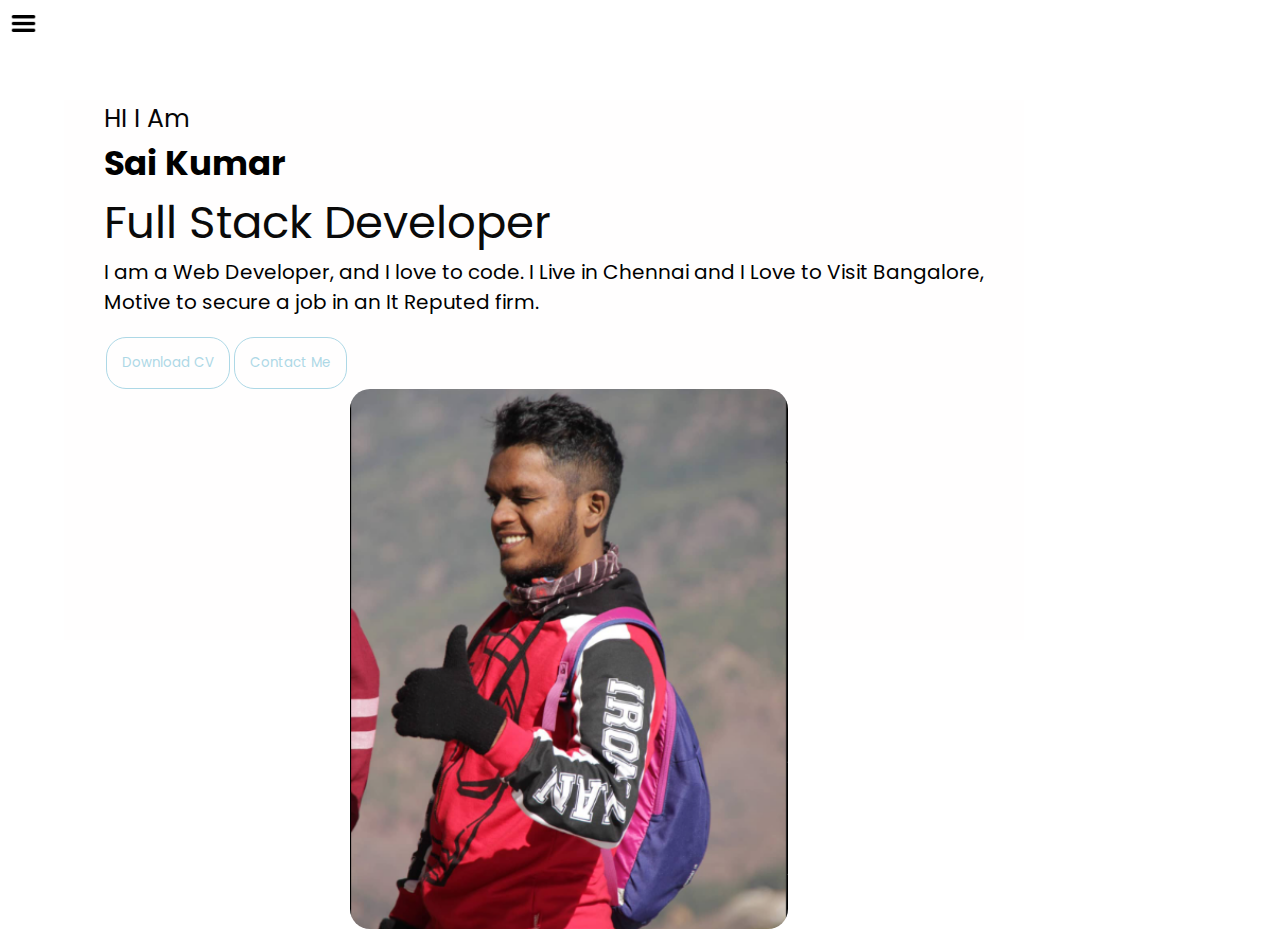
<file: Sai Kumar POFO/index.html>
<!DOCTYPE html>
<html lang="en">
<head>
  <meta charset="UTF-8">
  <meta http-equiv="X-UA-Compatible" content="IE=edge">
  <meta name="viewport" content="width=device-width, initial-scale=1.0">
  <link rel="stylesheet" href="style.css">
  <title>Document</title>
</head>
<body>
    <div class="container">
      <div class="sidenav sidenavGo">
        <nav>
          <ul>
            <li><a href="/">Home</a></li>
            <li><a href="/intro.html">My Intro</a></li>
            <li><a href="/Experiences.html">Experiences</a></li>
            <li><a href="/github.html">Github</a></li>
            <li><a href="/contact.html">Contact Me</a></li>
          </ul>
        </nav>
      </div>
      <div class="main">
        <div class="hamburger">
          <img src="Hamburger_icon.svg.png " class="ham" width="27px">
          <img src="close.png" class="close" width="27px">
        </div>
        <div class="infoContainer">
          <div class="devInfo">
            <span class="hello">HI I Am </span>
            <span class="name">Sai Kumar </span>
            <span class="about">Full Stack Developer</span>
            <span class="moreabout">I am a Web Developer, and I love to code. I Live in Chennai and I Love to Visit Bangalore,<br> Motive to secure a job in an It Reputed firm. </span>
            <div class="buttons">
              <a href="/cv.txt" target="_blank">
              <button>Download CV</button></a>
              <a href="/contact.html"><button>Contact Me</button></a>
            </div>
          </div>
          <div class="devPic">
            <img src="sai.png" alt="Sai Kumar pic">
          </div>
        </div>
      </div>
    </div>

  <script src="script.js"></script>
</body>
</html>
</file>
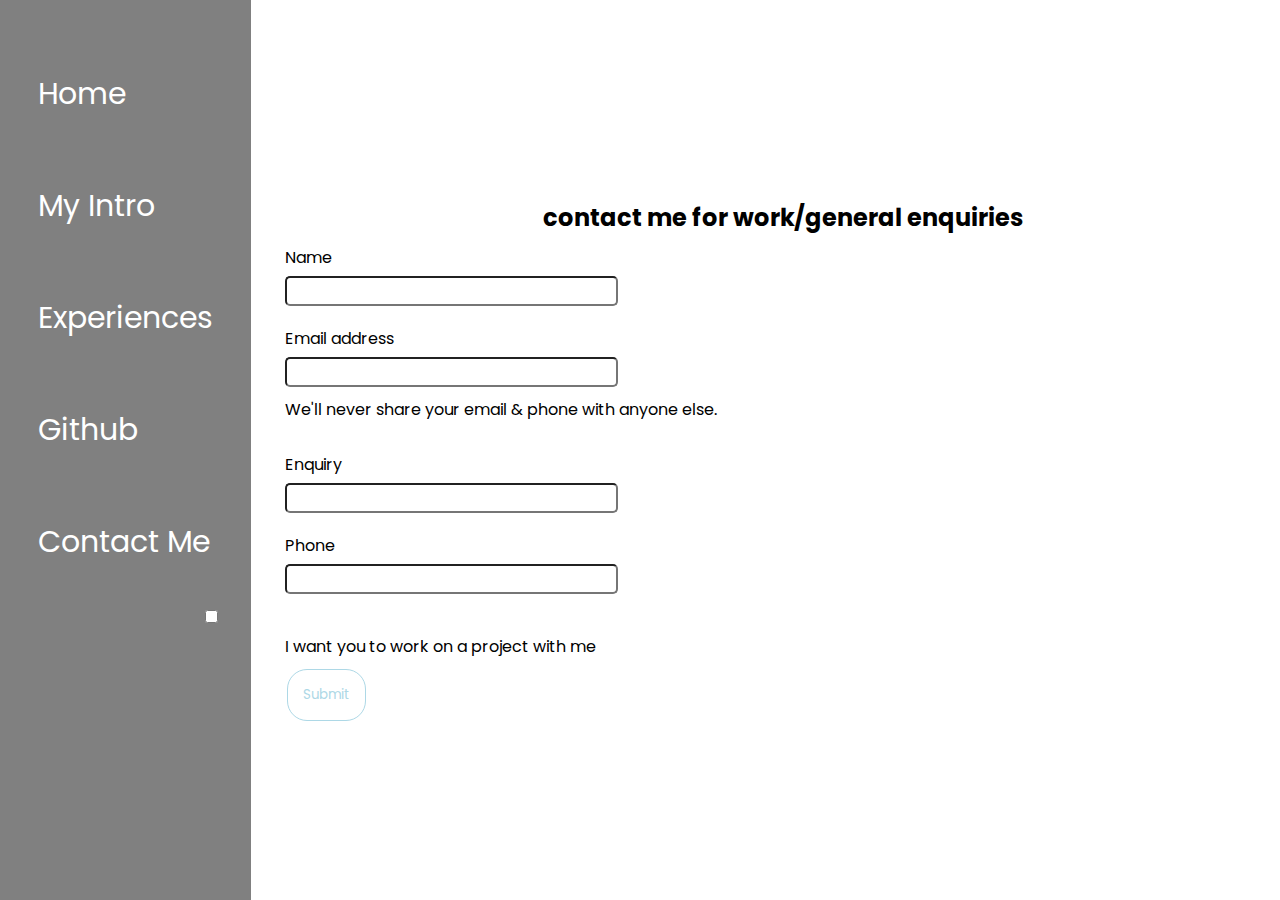
<file: Sai Kumar POFO/contact.html>
<!DOCTYPE html>
<html lang="en">
<head>
  <meta charset="UTF-8">
  <meta http-equiv="X-UA-Compatible" content="IE=edge">
  <meta name="viewport" content="width=device-width, initial-scale=1.0">
  <link rel="stylesheet" href="style.css">
  <title>Document</title>
</head>
<body>
    <div class="container">
      <div class="sidenav">
        <nav>
          <ul>
            <li><a href="/">Home</a></li>
            <li><a href="/intro.html">My Intro</a></li>
            <li><a href="/Experiences.html">Experiences</a></li>
            <li><a href="/github.html">Github</a></li>
            <li><a href="/contact.html">Contact Me</a></li>
          </ul>
        </nav>
      </div>
      <div class="main">
        <div class="contactForm">
          <h2>contact me for work/general enquiries</h2>
            <form>
              <div class="mb-3">
                <label for="exampleInputEmail1" class="form-label">Name</label>
                <input type="name" class="form-control" id="exampleInputEmail1" aria-describedby="emailHelp">
              </div>
                <div class="mb-3">
                  <label for="exampleInputEmail1" class="form-label">Email address</label>
                  <input type="email" class="form-control" id="exampleInputEmail1" aria-describedby="emailHelp">
                  <div id="emailHelp" class="form-text">We'll never share your email & phone with anyone else.</div>
                </div>
                <div class="mb-3">
                  <label for="exampleInputEmail1" class="form-label">Enquiry</label>
                  <input type="text" class="form-control" id="exampleInputEmail1" aria-describedby="emailHelp">
                </div>
                <div class="mb-3">
                  <label for="clientphone" class="form-label">Phone</label>
                  <input type="password" class="form-control" id="clientphone">
                </div>
                <div class="mb-3" id="form-check">
                  <input type="checkbox" class="form-check-input" id="isclient">
                  <label class="form-check-label" for="isclient">I want you to work on a project with me</label>
                </div>
                <button type="submit" class="btn btn-primary">Submit</button>
              </form>
        </div>
      </div>
    </div>
    <form>
  <script src="script.js"></script>
</body>
</html>
</file>
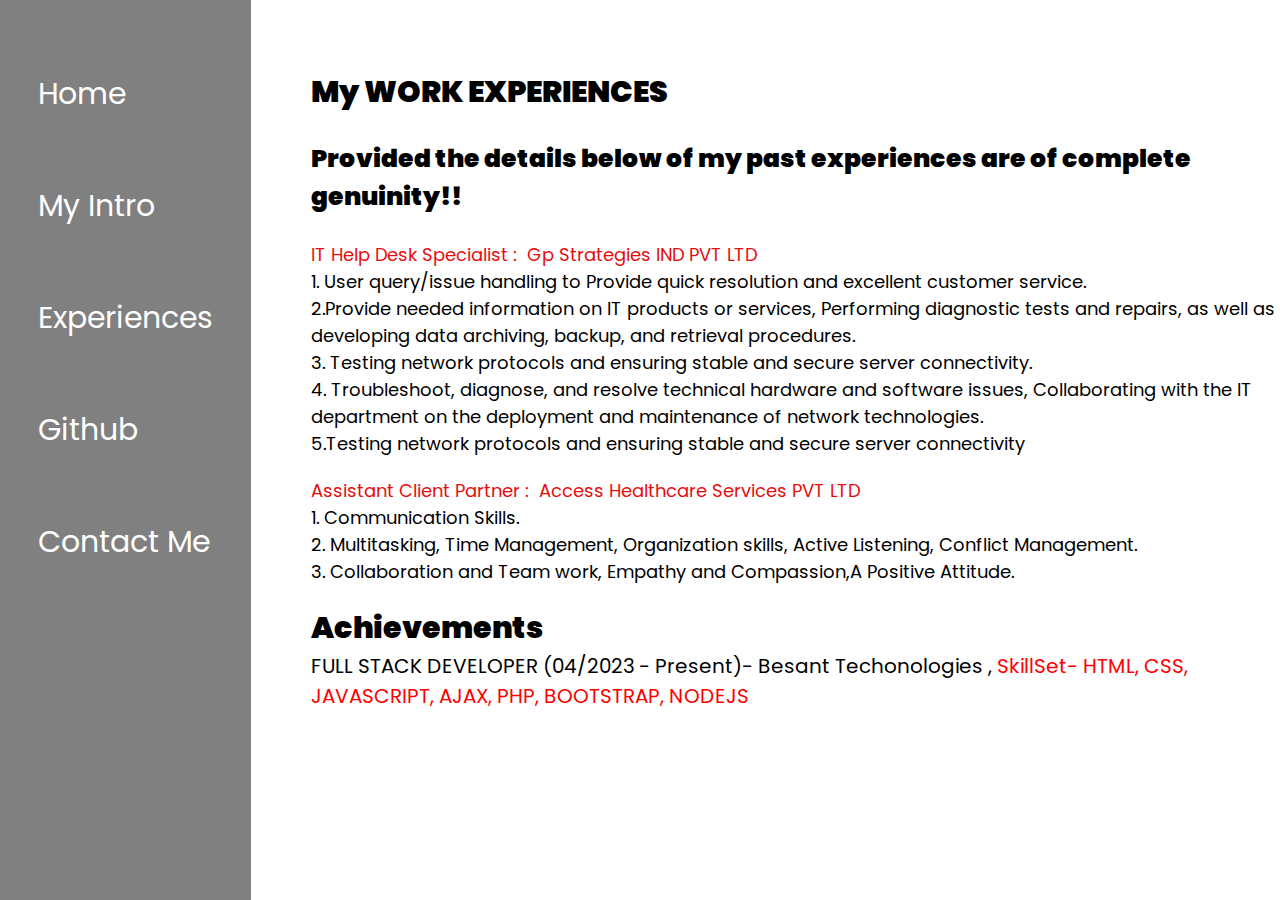
<file: Sai Kumar POFO/experiences.html>
<!DOCTYPE html>
<html lang="en">
<head>
  <meta charset="UTF-8">
  <meta http-equiv="X-UA-Compatible" content="IE=edge">
  <meta name="viewport" content="width=device-width, initial-scale=1.0">
  <link rel="stylesheet" href="style.css">
  <title>Document</title>
</head>
<body>
    <div class="container">
      <div class="sidenav">
        <nav>
          <ul>
            <li><a href="/">Home</a></li>
            <li><a href="/intro.html">My Intro</a></li>
            <li><a href="/Experiences.html">Experiences</a></li>
            <li><a href="/github.html">Github</a></li>
            <li><a href="/contact.html">Contact Me</a></li>
          </ul>
        </nav>
      </div>
      <div class="main">
        <div class="jobContainer">
            <h1>My WORK EXPERIENCES</h1>
            <br>
            <p class="exp">Provided the details below of my past experiences are of complete genuinity!!</p>
            <div class="workCompanies">
                <div class="companySkills">IT Help Desk Specialist : &nbsp;Gp Strategies IND PVT LTD            
                    <div class="company">
                        1. User query/issue handling to Provide quick resolution and excellent customer service.
                    <br>
                    2.Provide needed information on IT products or services, Performing diagnostic tests and repairs, as well as developing data archiving, backup, and
                    retrieval procedures.
                    <br>
                    3. Testing network protocols and ensuring stable and secure server connectivity.
                    <br>
                    4. Troubleshoot, diagnose, and resolve technical hardware and software issues, Collaborating with
                    the IT department on the deployment and maintenance of network technologies. 
                    <br>
                    5.Testing network protocols and ensuring stable and secure server connectivity
                    </div></div>
                <div class="companySkills">Assistant Client Partner : &nbsp;Access Healthcare Services PVT LTD
                    <div class="company">
                        1. Communication Skills. 
                        <br>
                        2. Multitasking, Time Management, Organization skills, Active Listening, Conflict Management. 
                        <br>
                        3. Collaboration and Team work, Empathy and Compassion,A Positive Attitude.
                    </div></div>
            </div>
            <div class="achievements">
                <h1>Achievements</h1>
                <p>FULL STACK DEVELOPER (04/2023 - Present)- Besant Techonologies , <span>SkillSet- HTML, CSS, JAVASCRIPT, AJAX, PHP, BOOTSTRAP, NODEJS </span></p>
            </div>
        </div>
      </div>
    </div>
    <form>
  <script src="script.js"></script>
</body>
</html>
</file>
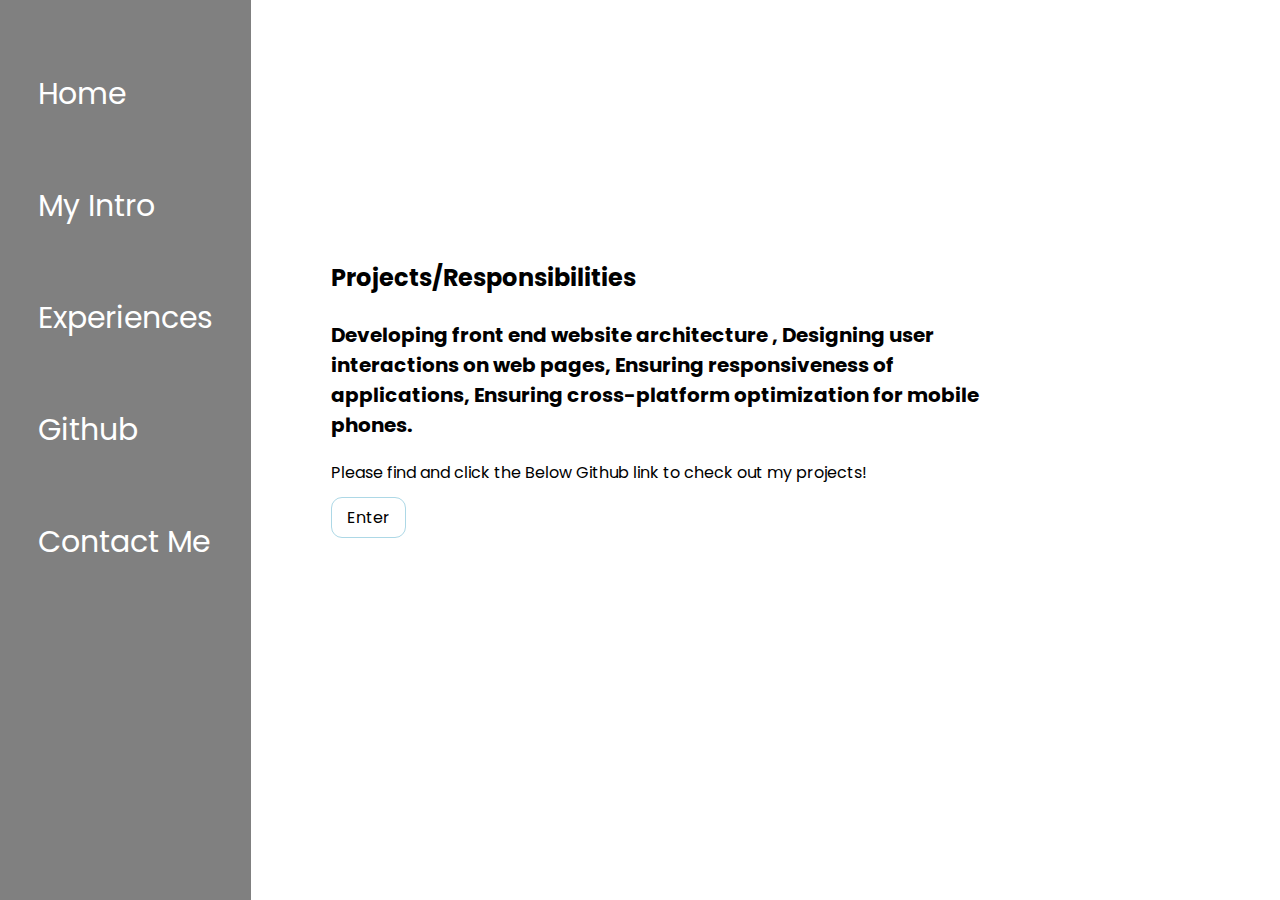
<file: Sai Kumar POFO/github.html>
<!DOCTYPE html>
<html lang="en">
<head>
  <meta charset="UTF-8">
  <meta http-equiv="X-UA-Compatible" content="IE=edge">
  <meta name="viewport" content="width=device-width, initial-scale=1.0">
  <link rel="stylesheet" href="style.css">
  <title>Document</title>
</head>
<body>
    <div class="container">
      <div class="sidenav">
        <nav>
          <ul>
            <li><a href="/">Home</a></li>
            <li><a href="/intro.html">My Intro</a></li>
            <li><a href="/Experiences.html">Experiences</a></li>
            <li><a href="/github.html">Github</a></li>
            <li><a href="/contact.html">Contact Me</a></li>
          </ul>
        </nav>
      </div>
      <div class="main">
        <div class="blog-container">
            <div class="blog-item">
                <h2>Projects/Responsibilities</h2>
                <br>
                <h3>Developing front end website architecture , 
                  Designing user interactions on web pages, 
                  Ensuring responsiveness of applications,
                   Ensuring cross-platform optimization for mobile phones.
                </h3>
                <p>Please find and click the Below Github link to check out my projects!</p>

                <a href="https://github.com/Saikumar2o7" class="gbRepo">Enter</a>
              </div>
        </div>
      </div>
    </div>

  <script src="script.js"></script>
</body>
</html>
</file>
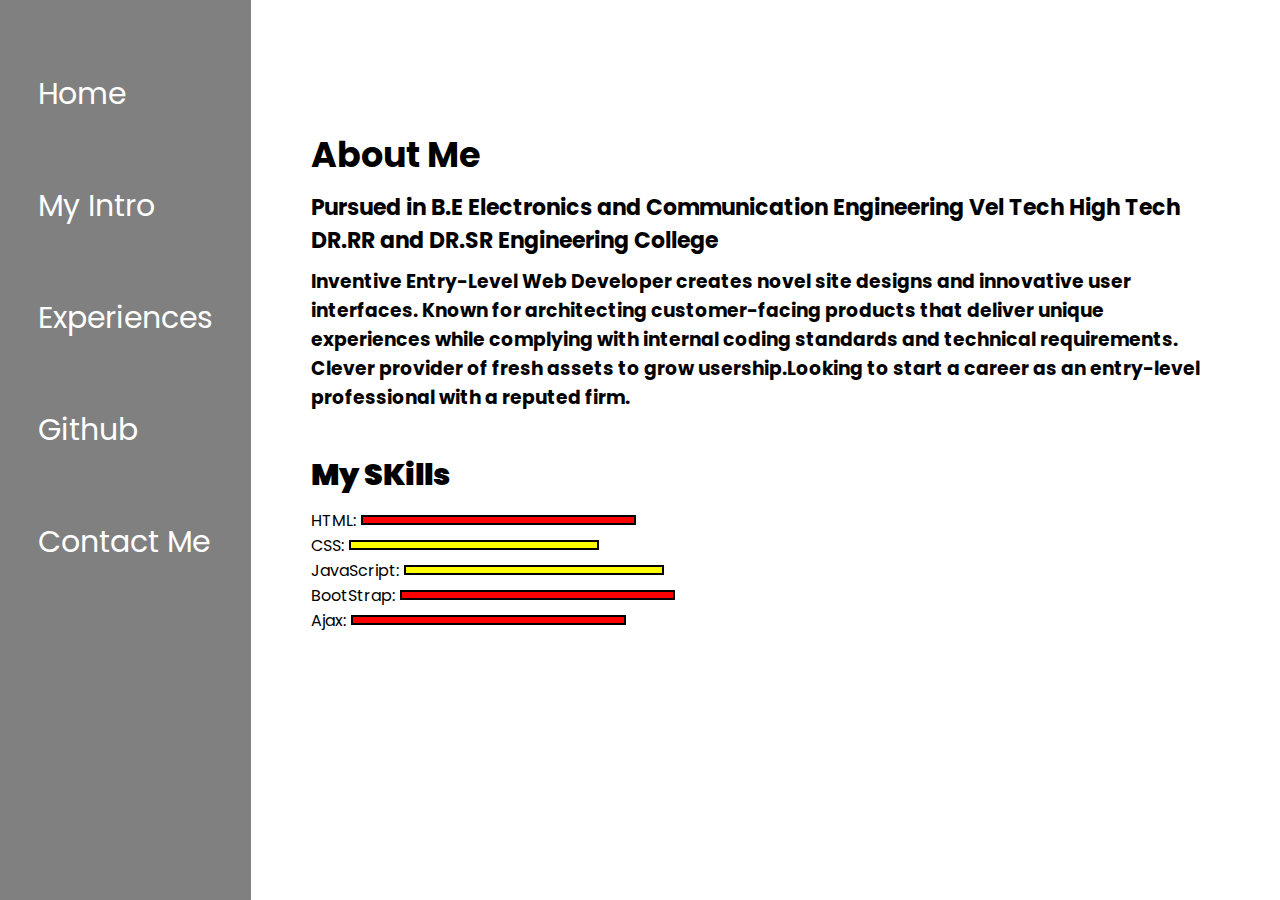
<file: Sai Kumar POFO/intro.html>
<!DOCTYPE html>
<html lang="en">
<head>
  <meta charset="UTF-8">
  <meta http-equiv="X-UA-Compatible" content="IE=edge">
  <meta name="viewport" content="width=device-width, initial-scale=1.0">
  <link rel="stylesheet" href="style.css">
  <title>Document</title>
</head>
<body>
    <div class="container">
      <div class="sidenav">
        <nav>
          <ul>
            <li><a href="/">Home</a></li>
            <li><a href="/intro.html">My Intro</a></li>
            <li><a href="/Experiences.html">Experiences</a></li>
            <li><a href="/github.html">Github</a></li>
            <li><a href="/contact.html">Contact Me</a></li>
          </ul>
        </nav>
      </div>
      <div class="main">
        <div class="myContainer">
          <div class="myInfo">
            <h1>About Me</h1>
            <h2>Pursued in B.E Electronics and Communication Engineering
                Vel Tech High Tech DR.RR and DR.SR Engineering College</h2>
            <h3>Inventive Entry-Level Web Developer creates novel site designs and innovative user interfaces. Known for architecting customer-facing
                products that deliver unique experiences while complying with internal coding standards and technical requirements. Clever provider
                of fresh assets to grow usership.Looking to start a career as an entry-level professional with a reputed firm.</h3>
                <div class="skillContainer">
                    <p>My SKills</p>
                    <div class="skillSet">HTML:<div class="skills s5"><span></span></div></div>
                    <div class="skillSet">CSS:<div class="skills s4"><span></span></div></div>
                    <div class="skillSet">JavaScript:<div class="skills s6"><span></span></div></div>
                    <div class="skillSet">BootStrap:<div class="skills s5"><span></span></div></div>
                    <div class="skillSet">Ajax:<div class="skills s5"><span></span></div></div>
                </div>
        </div>
      </div>
    </div>

  <script src="script.js"></script>
</body>
</html>
</file>
<file: Sai Kumar POFO/style.css>
@import url('https://fonts.googleapis.com/css2?family=Poppins:wght@200&display=swap');

*{
  margin: 0;
  padding: 0;
  box-sizing: border-box;
  font-family: 'Poppins', sans-serif;
}

.container{
  display: flex;
}
.sidenav{
    background-color: grey;
    height: 100vh;
}

.sidenav nav{
  padding: 38px;
}

.sidenav nav li{
  list-style: none;
  font-size: 30px;
  padding: 33px 0;
}
.sidenav nav li a{
  text-decoration: none;
  color: white;
}

.main{
  /* background-color: rgb(238, 24, 106); */
  width: 85vw;
}
.infoContainer{
  height: 60vh;
  width: 75vw;
  margin: auto;
  margin-top: 100px;
  display: flex;
  justify-content: space-around;
  background: rgb(255, 254, 254);
  flex-wrap: wrap;
}

.devPic img{
  height: 60vh;
  margin-right: -50px;
  border-radius: 20px;
  border: none;
}
.devInfo{
  display: flex;
  justify-content: center;
  flex-direction: column;
}

.hello{
  font-size: 25px;
  color: rgb(5, 5, 5);
}
.name{
  color: black ;
  font-size: 34px;
  font-weight: bold;
}
.about{
  color: rgb(10, 10, 10);
  font-size: 45px;

}
.moreabout{
  font-size: 20px;
}
.buttons{
  margin-top: 20px;
  width: 100%;
  display: flex;
}
button{
  padding: 15px;
  border-radius: 20px;
  margin: 0 2px;
  outline: none;
  border: 1px solid lightblue;
  background: transparent;
  color: lightblue;
  transition: 0.4s;
  position: relative;
  cursor: pointer;

}
button:hover{
  background: lightblue;
  transition: 0.4s;
  color: white;
}

.contactForm{
  font-family: 'Poppins', sans-serif;
  padding-top: 200px;
  padding-left:  34px;
  
}
.contactForm h2{
  font-family: 'Poppins', sans-serif;
  text-align: center;
}

.contactForm form div{
  padding: 10px 0px;
  display: flex;
  flex-direction: column;
  position: relative;

}
.contactForm form div input{
  width: 26vw;
  border-radius: 5px;
  margin: 6px 0 0 0;
  padding: 3px;
}
.form-check-input{
  position: absolute;
  top: 0%;
}
.form-check-label{
  margin-top: 20px;
}

#isclient{
  top: 0;
  left: -240px;
  position: absolute;
}

.blog-container{
  display: flex;
  justify-content: center;
  align-items: center;
  margin: auto;
  margin-top: 220px;
  padding: 40px;
  padding-left: 80px;
}

.gbRepo{
  text-decoration:  none;
  color: black;
  margin: auto;
  text-align: center;
  border: 1px solid lightblue;
  border-radius: 11px;
  margin-top: 20px;
  padding: 8px 15px;
}

.blog-item p{
  margin-bottom: 20px;
}

.gbRepo:hover{
  background: lightblue;
  transition: 0.4s;
}

.blog-item h3{
  font-size: 20px;
  width: 75%;
  margin-bottom: 20px;
  font-weight: bold;
}

.myContainer{
  height: 100vh;
  display: flex;
  justify-content: center;
  align-items: center;
  margin-top: -70px;
  padding: 60px;
}
.myContainer h2{
  margin-bottom: 10px;
  font-weight: bolder;
  font-size: 22px;
}
.myContainer h1{
  margin-bottom: 10px;
  font-size: 35px;
}
.skillContainer{
  margin-top: 40px;
}
.skillSet{
  display: flex;
  align-items: center;
}
.skillContainer p{
  margin-bottom: 10px;
  font-size: 30px;
  font-weight: 900;
}
 .skills{
  margin-left: 5px;
  width: 305px;
  height: 10px;
  background: red;
}

.s5{
  width: 275px;
  border: 2px solid black;
}
.s4{
  background: yellow;
    border: 2px solid black;
    width: 250px;
  }
  .s6{
    background: yellow;
    border: 2px solid black;
    width: 260px;
  }
  .sidenavGo{
    transform: translate(-444px , 0px);
  position: absolute;
  transition: 0.6s;
  }
  .hamburger{
    position: absolute;
    cursor: pointer;
    top: 10px;
    left: 10px;
    transition: 0.6s;

  }
  .close{
    margin-left: 185px;
    background-color: transparent;
    transition: 0.6s;
  }


.jobContainer{
  height: 100vh;
  display: flex;
  justify-content: center;
  flex-direction: column;
  margin: auto;
  padding-left: 60px;
  margin-top: -60px;
}
.jobContainer h1{
  font-size: 30px;
  font-weight: 900;
}
.jobContainer .exp{
  font-size: 25px;
  font-weight: 900;
  margin-bottom: 5px;
}
.companySkills{
  font-size: 18px;
  margin-top: 20px;
  margin-bottom: 20px;
  color: rgb(231, 13, 13);
}

.company{
  color: black;
  margin-bottom: 10px;
}

.achievements span{
  font-size: 20px ;
  color: red;
}
.achievements{
  font-size: 20px ;
}

@media(max-width:320px){
  .devPic img{
    height: 50vh;
    margin-top: 20px;
    width: 70vw;
  }
  .sidenav nav{
    padding: 4px;
    font-size: 5px;
  
  }
  .sidenav{
    background-color: grey;
    height: 100vh;
    width: 40vw;
    font-size: 5px;
}
.hello{
  font-size: 10px;
  color: rgb(5, 5, 5);
}
.name{
  color: black ;
  font-size: 34px;
  font-weight: bold;
}
.about{
  color: rgb(10, 10, 10);
  font-size: 14px;

}
.moreabout{
  font-size: 10px;
}
.buttons{
  margin-top: 10px;
  width: 50%;
  display: flex;
}
button{
  padding: 2px;
  font-size: 10px;
  cursor: pointer;

}
}

@media(max-width:768px){
  .devPic img{
    margin-top: 20px;
    margin-left: -10px;
    width: 60vw;
  }
  .sidenav nav{
    padding: 4px;
    font-size: 5px;
  
  }
  .sidenav{
    background-color: grey;
    height: 200vh;
    width: 45vw;
    font-size: small;
}
button{
  padding: 4px;
  font-size: 10px;
  cursor: pointer;
  margin-left: 10px;
}
.close{
  margin-left: -3px;
}
.sidenav{
  height: 30vh;

}
}
@media(max-width:1024px){
  .sidenav{
    background-color: grey;
    height: 200vh;
    width: 40vw;
    font-size: small;
}
.close{
  margin-left: -2px;
}
.devPic img{
  margin-top: 50px;
  margin-left: -10px;
}
.infoContainer{
  width: 100%;
  margin-left: 5px;
}
.hello{
  font-size: 10px;
  color: rgb(5, 5, 5);
}
.name{
  color: black ;
  font-size: 34px;
  font-weight: bold;
  margin-left: 1px;
}
.about{
  color: rgb(10, 10, 10);
  font-size: 14px;
  margin-left: 1px;

}
.moreabout{
  font-size: 10px;
  margin-left: 1px;
}
.buttons{
  margin-top: 10px;
  width: 50%;
  display: flex;
}
button{
  padding: 2px;
  font-size: 10px;
  cursor: pointer;

}
}

@media(max-width:1200px){
  .devPic img{
    width: 400px;
    margin-top: 40px;
  }
}

@media(max-width:1168px){
  .devPic img{
    margin-top: 50px;
  }
  .hello{
    font-size: 20px;
    color: rgb(5, 5, 5);
  }
  .name{
    color: black ;
    font-size: 44px;
    font-weight: bold;
 
  }
  .about{
    color: rgb(10, 10, 10);
    font-size: 24px;
    margin-left: 1px;
  
  }
  .moreabout{
    font-size: 17px;
    margin-left: 1px;
  }
  .sidenav{
    background-color: grey;
    height: 200vh;
    width: 40vw;
    font-size: small;
}
.myContainer{
  display: flex;
}
.myInfo{
  font-size: 10px;
  margin-top: 350px;
  height: 100vh;
}

}

@media (max-width:480px){
  .sidenav{
    background-color: grey;
    height: 200vh;
    width: 250px;
    font-size: smaller;
    
}

.sidenav nav{
  padding: 4px;
  font-size: 1px;
}
.myContainer{
  display: flex;
  width: 100%;
}
.myInfo{
  font-size: 10px;
  height: 100vh;
  width: 100%;
  font-size: 10px;
}
.sidenav{
  height: 230vh;
}
}
@media (max-width:320px){
  .sidenav{
    height: 500vh;
  }
  .myInfo{
    font-size: 10px;
    height: 100vh;
    width: 100%;
    font-size: 10px;
    
  }
  
}
@media(max-width:560px){
  .devPic img{
    margin-left: -70px;
    margin-top: 50px;
    height: 50vh;
    width: 250px;
  }
  .sidenav{
    width: 37vw;
    height: 25vh;
  }
  .infoContainer{
    width: 100%;
    padding-inline-start: 10px;
  }

}
@media(max-width:672px){
  .devPic img{
    margin-left: -70px;
    margin-top: 50px;
    height: 50vh;
    width: 250px;
  }
  .infoContainer{
    width: 100%;
    padding-inline-start: 10px;
    font-size: 20px;
  }
}



/* Media Query for my intro  */

@media(max-width:1024px){
  .sidenav{
    height:  100vh;
    padding-top: 120px;

  }
  .myInfo{
    font-size: 10px;
    height: 75vh;
    width: 100%;
    font-size: 10px;
  }

}
@media(max-width:1168px){
  .sidenav{
    height:  102vh;
    padding-top: 120px;

  }
  .myInfo{
    height: 75vh;
    width: 100%;
    font-size: 10px;
  }

}
@media(max-width:768px){
  .sidenav{
    height:  120vh;
    padding-top: 56px;

  }
  .myInfo{
    font-size: 10px;
    height: 100vh;
    width: 100%;
  }

}
@media(max-width:480px){
  .sidenav{
    height: 20vh;
    padding-top: 100px;
  }
  .myInfo{
    font-size: 10px;
    height: 100vh;
    max-width: 200px;
    margin-left: -50px;
  }
  .myInfo h1{
    font-size: 15px;
  }
  .myInfo h2{
    font-size: 18px;
  }
  .sidenav li a{
    font-size: 16px;
  }

}
@media(max-width:360px){
  .sidenav{
    height:  240vh;
    padding-top: 80px;


  }
  .myInfo{
    font-size: 10px;
    height: 85vh;
    width: 100%;
  }

}
@media(max-width:320px){
  .sidenav{
    height:  490vh;
    padding-top: 80px;

  }
  .myInfo{
    font-size: 10px;
    height: 100vh;
    width: 100%;
  }

}


/* --------Media query for experiences------------- */
@media(max-width:1168px){
  .jobContainer{
    height: 120vh;
    width: 100%;
    margin-left: auto;
  }
  .sidenav{
    height: 130vh;
    padding-top: 100px;
  }

}

@media(max-width:1024px){
 
  .jobContainer{
    height: 140vh;
    width: 100%;
    margin-left: auto;
  }
  .sidenav{
    height: 150vh;
    padding-top: 100px;
  }
}


@media(max-width:768px){
  .jobContainer{
    height: 130vh;
    width: 100%;
    margin-left: -20px;
  }
  .sidenav{
    height: 150vh;
    padding-top: 100px;
  }
}
@media(max-width:672px){
  .jobContainer{
    height: 180vh;
    width: 100%;
    margin-left: -20px;
  }
  .sidenav{
    height: 180vh;
    padding-top: 100px;
  }
}
@media (max-width:560px){
  .jobContainer{
    height: 190vh;
    width: 100%;
    margin-left: -20px;
  }
  .sidenav{
    height: 200vh;
    padding-top: 100px;
  }
}
@media(max-width:480px){
  .jobContainer{
    height: 250vh;
    width: 100%;
    margin-left: -20px;
  }
  .sidenav{
    height: 450vh;
    padding-top: 100px;
  }

}

@media(max-width:360px){
  .jobContainer{
    height: 520vh;
    width: 100%;
    margin-left: -20px;
  }
  .sidenav{
    height: 530vh;
    padding-top: 100px;
  }
}

@media(max-width:320px){
  .jobContainer{
    height: 990vh;
    width: 100%;
    margin-left: -20px;
  }
  .sidenav{
    height: 980vh;
    padding-top: 100px;
  }

}
</file>
